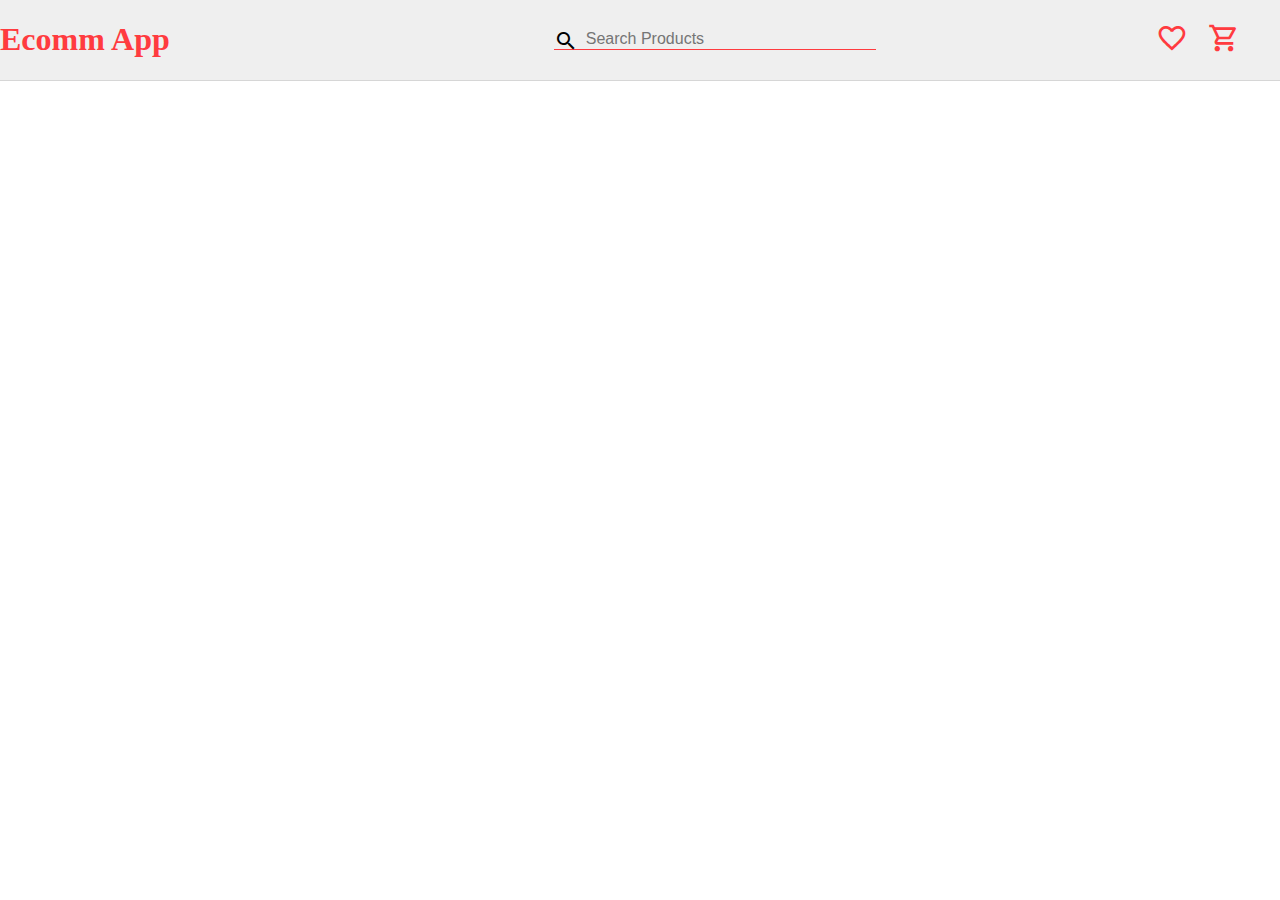
<file: cart.html>
<!DOCTYPE html>
<html lang="en">
<head>
    <meta charset="UTF-8">
    <meta http-equiv="X-UA-Compatible" content="IE=edge">
    <meta name="viewport" content="width=device-width, initial-scale=1.0">
    <link rel="stylesheet" href="./style.css">
    <title>Cart | Ecomm App</title>
</head>
<body>
    <header class="heading d-flex grow-shrink-basis align-center fixed top-0 left-0">
        <div class="heading-title-icon d-flex align-center">
            <h1 class="heading-title">
                <a class="link" href="./index.html">Ecomm App</a>
            </h1>
        </div>
        <div class="search-box-container relative"> 
            <input class="search-box-input" placeholder="Search Products">
            <span class="material-icons-outlined absolute top-0 left-0">
                search
                </span>
        </div>
        <nav class="nav-menu">
            <ul class="list-not-bullet">
                <li class="list-item-inline">
                    <a href="/" class="link-cursor">
                        <span class="nav-icon material-icons-outlined">
                        favorite_border
                        </span>
                    </a>
                </li>
                <li class="list-item-inline">
                    <a href="./cart.html" class="link-cursor">
                        <span class="nav-icon material-icons-outlined">
                            shopping_cart
                            </span>
                        </a>
                </li>
            </ul>
        </nav>
    </header>
    <main class="main">
        <h2>Your Cart</h2>
        <div id="Cart" class="d-flex wrap gap"></div>
    </main>
    <script type="module" src="./cart.js"></script>
</body>
</html>
</file>
<file: style.css>
@import url("https://fonts.googleapis.com/icon?family=Material+Icons");
@import url("https://fonts.googleapis.com/icon?family=Material+Icons+Outlined");

 :root{
    --primary-color: #ff3b3f;
    --primary-color-hover: #FF6E72;
    --secondary-color: #caebf2;
    --secondary-color: #3BFFFB;
    --background-color: #efefef;
    --text-color-primary: #1C1917;
    --text-color-secondary: #F8FAFC;
    --accent-color: #a9a9a9;
    --border-color: #e5e7eb;
    --success: #4ade80;
    --error: #f87171;
    --warning: #fde047;
    --info: #bfdbfe;
    --green-badge: #059669;
    --red-badge: #dc2626;
    --yellow-badge: #facc15;
    --btn-disable-color: #818cf8;
    --card-background: #F8FAFC;
    --star-color: #fde047;
    --overlay: rgba(0, 0, 0, .3);
    --btn-retry-text-color: #6366f1;
    --toast-background-color: #27272a;
}
.heading{
    background-color: var(--background-color);
    width: 100vw;
    /* padding: 0.5rem 3rem; */
    border-bottom: 1px solid rgba(0, 0, 0, .1);
    z-index: 1;
}
.heading-title-icon{
    margin-right: 24rem;
}
.nav-icon{
    font-size: 2rem;
}
#products{
    padding: 8rem 3rem;
    position: absolute;
}
.card{
    /* display: flex; */
    border: 1px solid rgba(0, 0, 0, .1);  
}
.search-box-input{
    width: 18rem;
    padding-left: 2rem;
    font-size: 1rem;
    border: none;
    border-bottom: 1px solid var(--primary-color);
    background: transparent;
}
.search-box-input:focus{
    outline: none;
}

.relative{
    position: relative;
}
.absolute{
    position: absolute;
}
.fixed{
    position: fixed;
}
.top-0{
    top: 0;
}
.left-0{
    left: 0;
}
.price-strike-through{
    text-decoration: line-through;
}
.d-flex{
    display:flex;
    align-items: center;
    flex-wrap: wrap;
}
.card-container {
    margin: 2rem;
}
.card {
    display: flex;
    flex-direction: column;
    position: relative;
    border: none;
}
.shadow {
    box-shadow: 2px 2px 5px 4px rgba(0, 0, 0, .1);
}
.card-image-container{
    width: 13rem;
    height: 16rem;
}
.card-image {
    width: 100%;
    height: 100%;
    object-fit: contain;
    position: center center;
    border-radius: 4px;
  }
  .gap{
    gap: 10px;
  }
.cart-btn {
    width: 100%;
}
.card-details {
    padding: 1rem;
}

.card-description {
    font-size: .875rem;
}

.card-price {
    font-weight: bold;
    font-size: 1rem;
}


.button{
    background-color: var(--primary-color);
}

.list-not-bullet{
    list-style-type: none;
}
.list-item-inline{
    display: inline;
    padding: 8px;
}

.nav-menu{
    margin-left: auto;
    padding-right: 2rem;
}



a:link { 
    text-decoration: none; 
    color: var(--primary-color);
}


a:visited { text-decoration: none;
    color: var(--primary-color);
 }


a:hover { text-decoration: none;
    color: var(--primary-color);
 }


a:active { text-decoration: none; 
    color: var(--primary-color);
}
</file>
